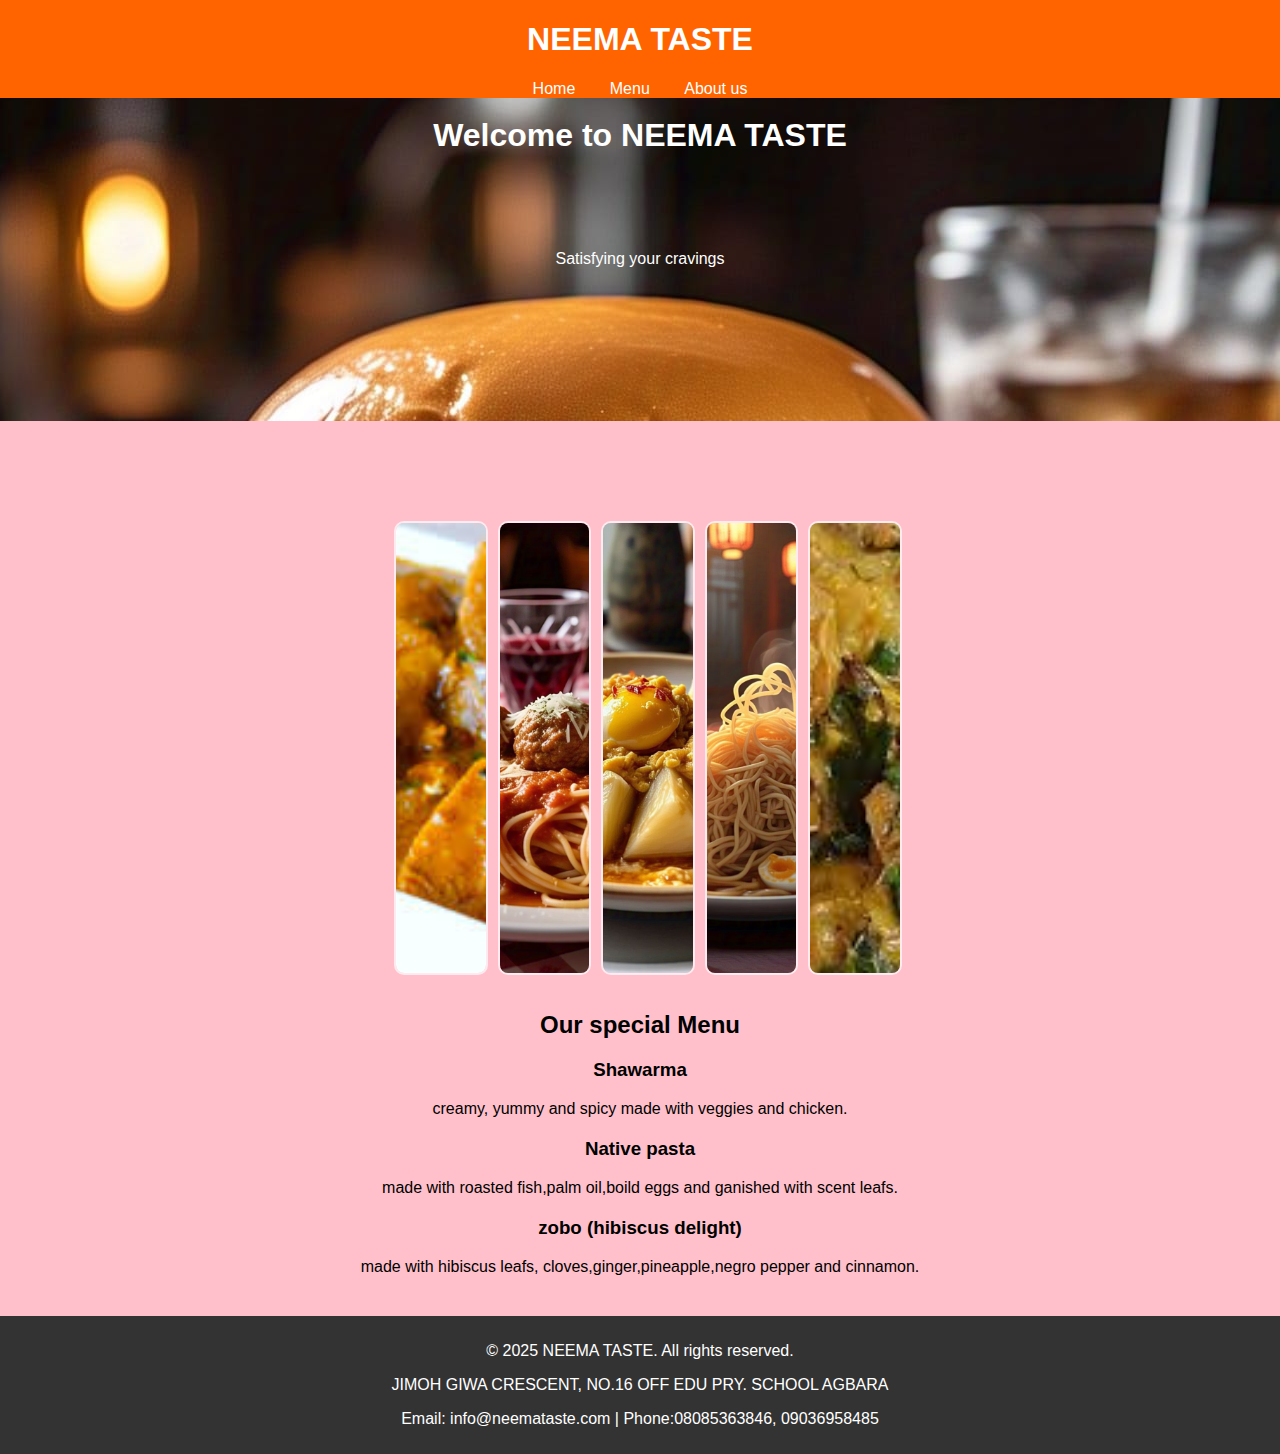
<file: index.html>
<!DOCTYPE html>
<html lang="en">
<head>
    <meta charset="UTF-8">
    <meta name="viewport" content="width=device-width, initial-scale=1.0">
    <title> NEEMA tastecd..</title>
    <link rel="stylesheet" href="neemah.css">
</head>
<body>

<header>
    <div>
        
    <h1>NEEMA TASTE</h1>
    <nav>
        <a class="lihold" href="index.html">Home</a>
        <a class="lihold" href="menu.html">Menu</a>
        <a class="lihold" href="about.html">About us</a>
    </nav>
    </div>
</header>

<div class="hero">
    <h1 class="heroos"></h1>
   <h1> <p class="heroo">Welcome to NEEMA TASTE</p></h1>
   <p>Satisfying your cravings </p>
</div>


<div class=" container">
    <img class="slides" src="ogbono.jpg" alt="">
<img class="slides" src="spag.jpg" alt="">
<img class="slides" src="yam.jpg" alt="">
<img class="slides" src="noodls.jpg" alt="">
<img class="slides" src="oha.jpg" alt="">
</div>


<section class="menu" id="menu">
    <h2>Our special Menu</h2>
    <div class="menu-item">
        <h3>Shawarma</h3>
        <p>creamy, yummy and spicy made with veggies and chicken.</p>
    </div>
    <div class="menu-item">
        <h3>Native pasta</h3>
        <p>made with roasted fish,palm oil,boild eggs and ganished with scent leafs.</p>
    </div>
    <div class="menu-item">
        <h3>zobo (hibiscus delight)</h3>
        <p>made with hibiscus leafs, cloves,ginger,pineapple,negro pepper and cinnamon.</p>
    </div>
</section>

<footer>
    <p>&copy; 2025 NEEMA TASTE. All rights reserved.</p>
    <p>JIMOH GIWA CRESCENT, NO.16 OFF EDU PRY. SCHOOL AGBARA</p>
    <p>Email: info@neemataste.com | Phone:08085363846, 09036958485</p>
</footer>

</body>
</html>
</file>
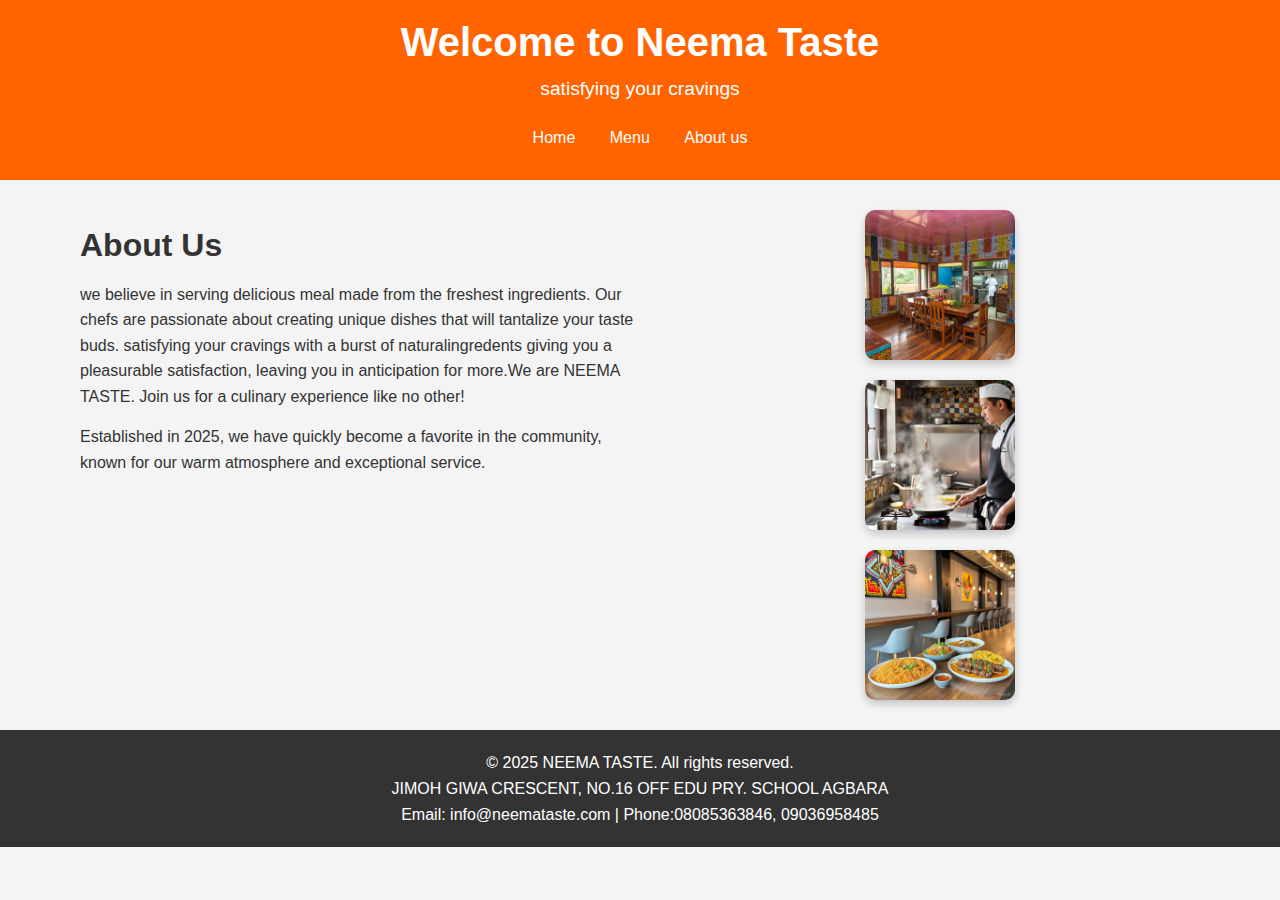
<file: about.html>
<!DOCTYPE html>
<html lang="en">
<head>
    <meta charset="UTF-8">
    <meta name="viewport" content="width=device-width, initial-scale=1.0">
    <title>About Us - Our Restaurant</title>
    <link rel="stylesheet" href="about.css">
</head>
<body>
    <header>
        <h1>Welcome to Neema Taste</h1>
        <p>satisfying your cravings</p>
        <nav>
            <a class="lihold" href="index.html">Home</a>
            <a class="lihold" href="menu.html">Menu</a>
            <a class="lihold" href="about.html">About us</a>
        </nav>
    </header>

    <section class="about">
        <div class="about-content">
            <h2>About Us</h2>
            <p> we believe in serving delicious meal made from the freshest ingredients.
                 Our chefs are passionate about creating unique dishes that will tantalize your taste buds. 
                 satisfying your cravings with a burst 
    of naturalingredents giving you a pleasurable satisfaction,
    leaving you in anticipation for more.We are NEEMA TASTE.
                 Join us for a culinary experience like no other!</p>
            <p>Established in 2025, we have quickly become a favorite in the community, 
                known for our warm atmosphere and exceptional service.</p>
        </div>
        <div class="about-images">
            <img src="interior.jpg" alt="Restaurant Interior">
            <img src="chef.jpg" alt="Chef Cooking">
            <img src="dishes.jpg" alt="Delicious Dish">
        </div>
    </section>

    <footer>
        <p>&copy; 2025 NEEMA TASTE. All rights reserved.</p>
        <p>JIMOH GIWA CRESCENT, NO.16 OFF EDU PRY. SCHOOL AGBARA</p>
        <p>Email: info@neemataste.com | Phone:08085363846, 09036958485</p>
    </footer>
    
</body>
</html>
</file>
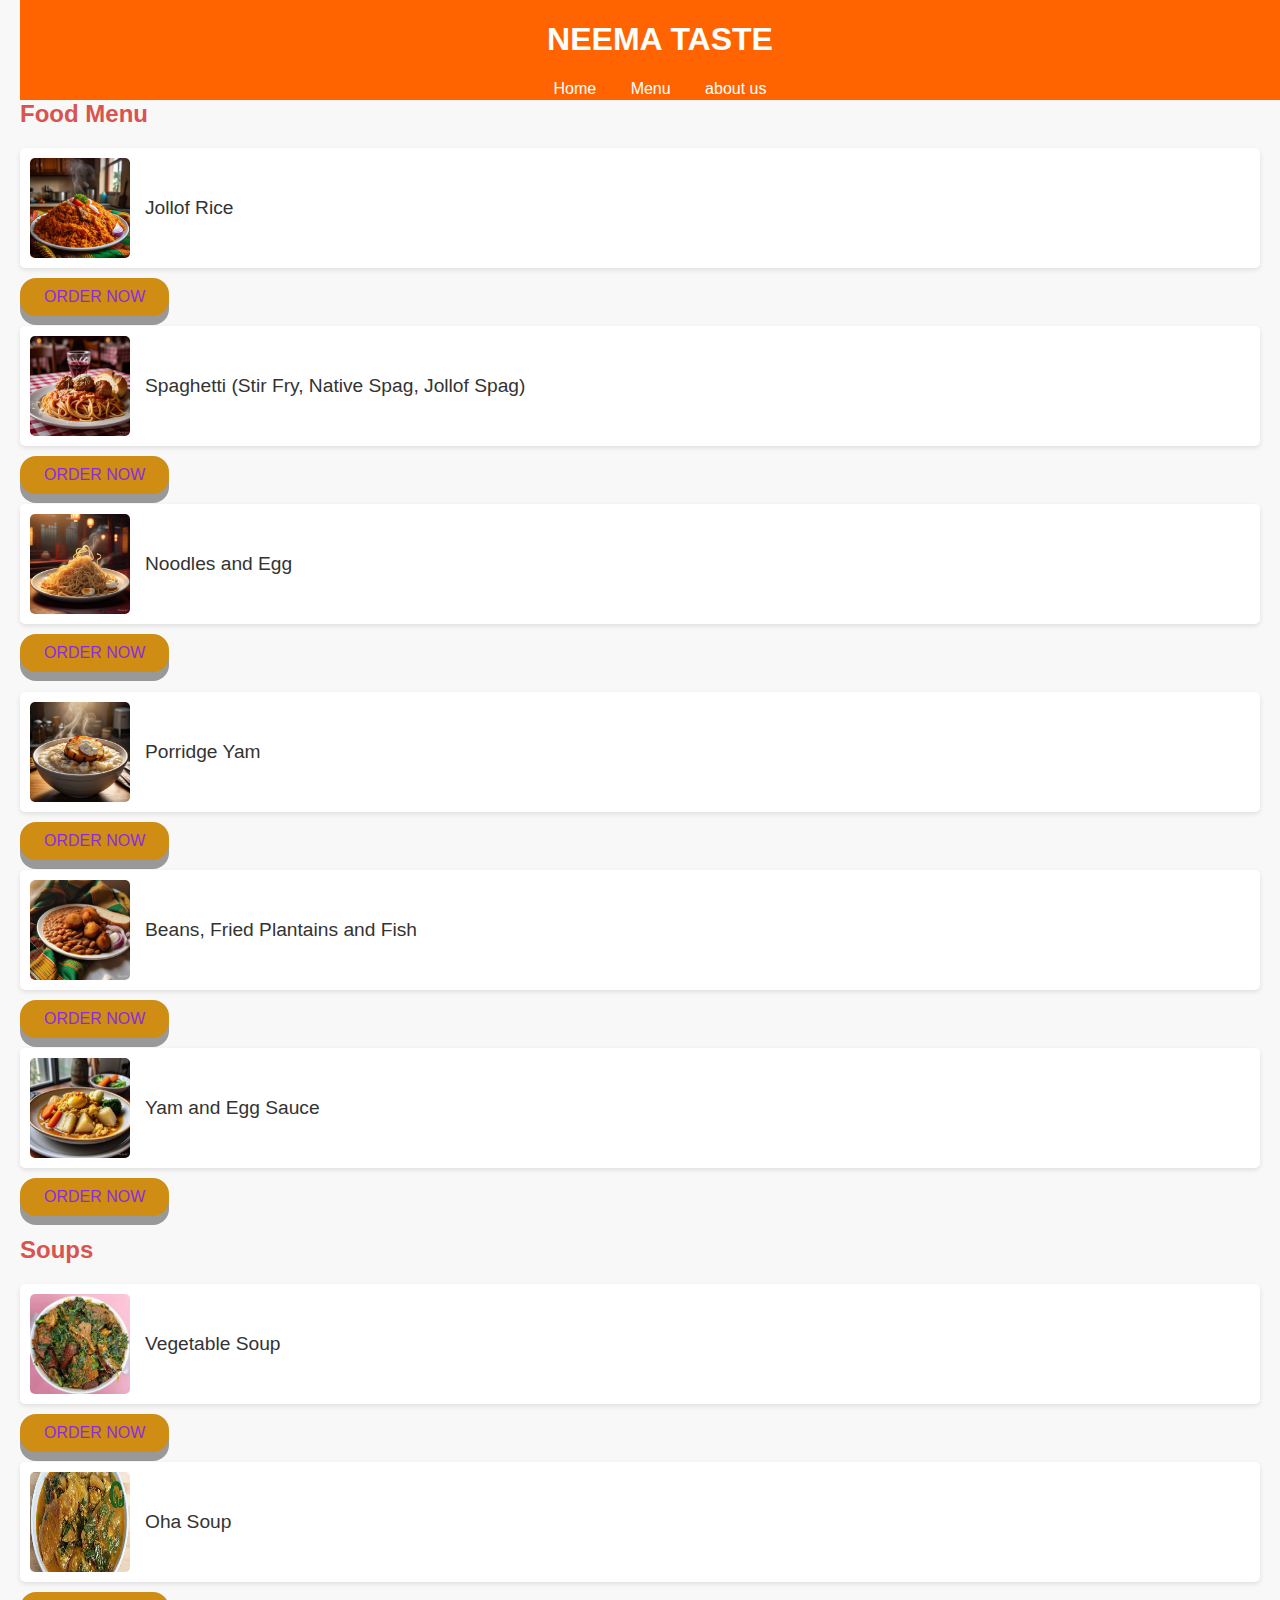
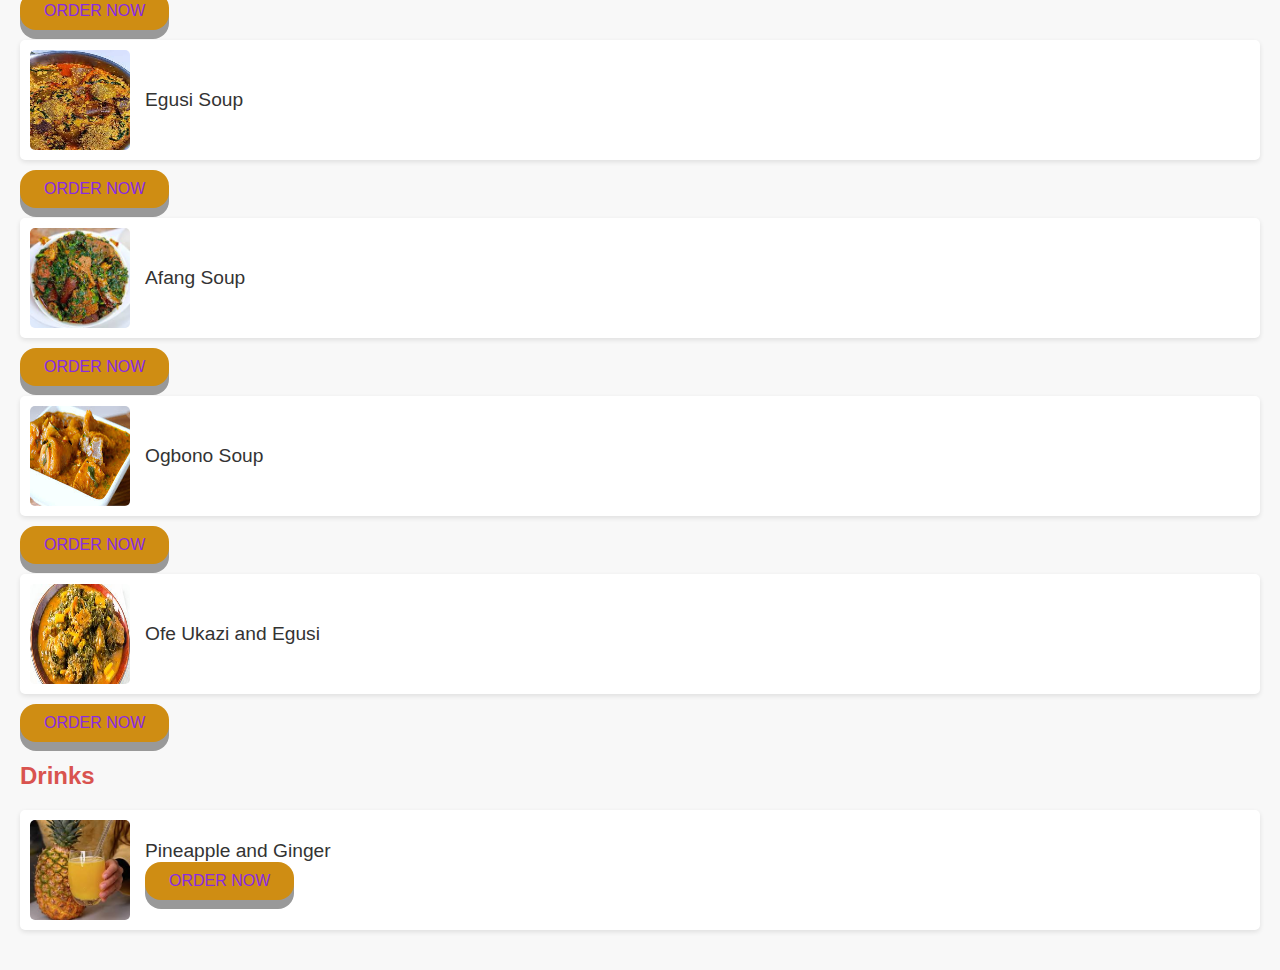
<file: menu.html>
<!DOCTYPE html>
<html lang="en">
<head>
    <meta charset="UTF-8">
    <meta name="viewport" content="width=device-width, initial-scale=1.0">
    <title>Restaurant Menu</title>
    <link rel="stylesheet" href="menu.css">
</head>
<body>
    <header>
        <h1 style="color: white;">NEEMA TASTE</h1>
        <nav>
            <a href="index.html">Home</a>
            <a href="#menu">Menu</a>
            <a href="about.html"> about us</a>
        </nav>
    </header>
    <h1>Our Menu</h1>

    <div class="menu-section">
        <h2>Food Menu</h2>
        <div class="dish">
            <img src="./jollof.jpg" alt="Jollof Rice">
            <div class="dish-name">Jollof Rice</div>
        </div>
        <div> 
            <button class="ordernow">order now</button>
        </div>
        <div class="dish">
            <img src="./spag.jpg" alt="Spaghetti">
            <div class="dish-name">Spaghetti (Stir Fry, Native Spag, Jollof Spag)</div>
            
        </div>
        <div> 
            <button class="ordernow">order now</button>
        </div>
        <div class="dish">
            <img src="./noodls.jpg" alt="Noodles and Egg">
            <div class="dish-name">Noodles and Egg</div>
            
        </div>
            <button class="ordernow">order now</button>
        </div>

        <div class="dish">
            <img src="./tempyam.jpg" alt="Porridge Yam">
            <div class="dish-name">Porridge Yam</div>
            
        </div>
        <div> 
            <button class="ordernow">order now</button>
        </div>
        <div class="dish">
            <img src="./beans.jpg" alt="Beans, Fried Plantains and Fish">
            <div class="dish-name">Beans, Fried Plantains and Fish</div>
            
        </div>
        <div> 
            <button class="ordernow">order now</button>
        </div>
        <div class="dish">
            <img src="./yam.jpg" alt="Yam and Egg Sauce">
            <div class="dish-name">Yam and Egg Sauce</div>
        </div>
        <div> 
            <button class="ordernow">order now</button>
        </div>

    <div class="menu-section">
        <h2>Soups</h2>
        <div class="dish">
            <img src="soup.jpg" alt="Vegetable Soup">
            <div class="dish-name">Vegetable Soup</div>
            
        </div>
        <div> 
            <button class="ordernow">order now</button>
        </div>
        <div class="dish">
            <img src="oha.jpg" alt="Oha Soup">
            <div class="dish-name">Oha Soup</div>
            
        </div>
        <div> 
            <button class="ordernow">order now</button>
        </div>
        <div class="dish">
            <img src="egusi.jpg" alt="Egusi Soup">
            <div class="dish-name">Egusi Soup</div>
            
        </div>
        <div> 
            <button class="ordernow">order now</button>
        </div>
        <div class="dish">
            <img src="afang.jpg" alt="Afang Soup">
            <div class="dish-name">Afang Soup</div>
            
        </div>
        <div> 
            <button class="ordernow">order now</button>
        </div>
        <div class="dish">
            <img src="ogbono.jpg" alt="Ogbono Soup">
            <div class="dish-name">Ogbono Soup</div>
            
        </div>
        <div> 
            <button class="ordernow">order now</button>
        </div>
        <div class="dish">
            <img src="ukazi.jpg" alt="Ofe Ukazi and Egusi">
            <div class="dish-name">Ofe Ukazi and Egusi</div>
        </div>
        <div> 
            <button class="ordernow">order now</button>
        </div>
    </div>

    <div class="menu-section">
        <h2>Drinks</h2>
        <div class="dish">
            <img src="pinapple.jpg" alt="Pineapple and Ginger Juice">
            <div class="dish-name">Pineapple and Ginger
                <div> 
                    <button class="ordernow">order now</button>
                </div>
</file>
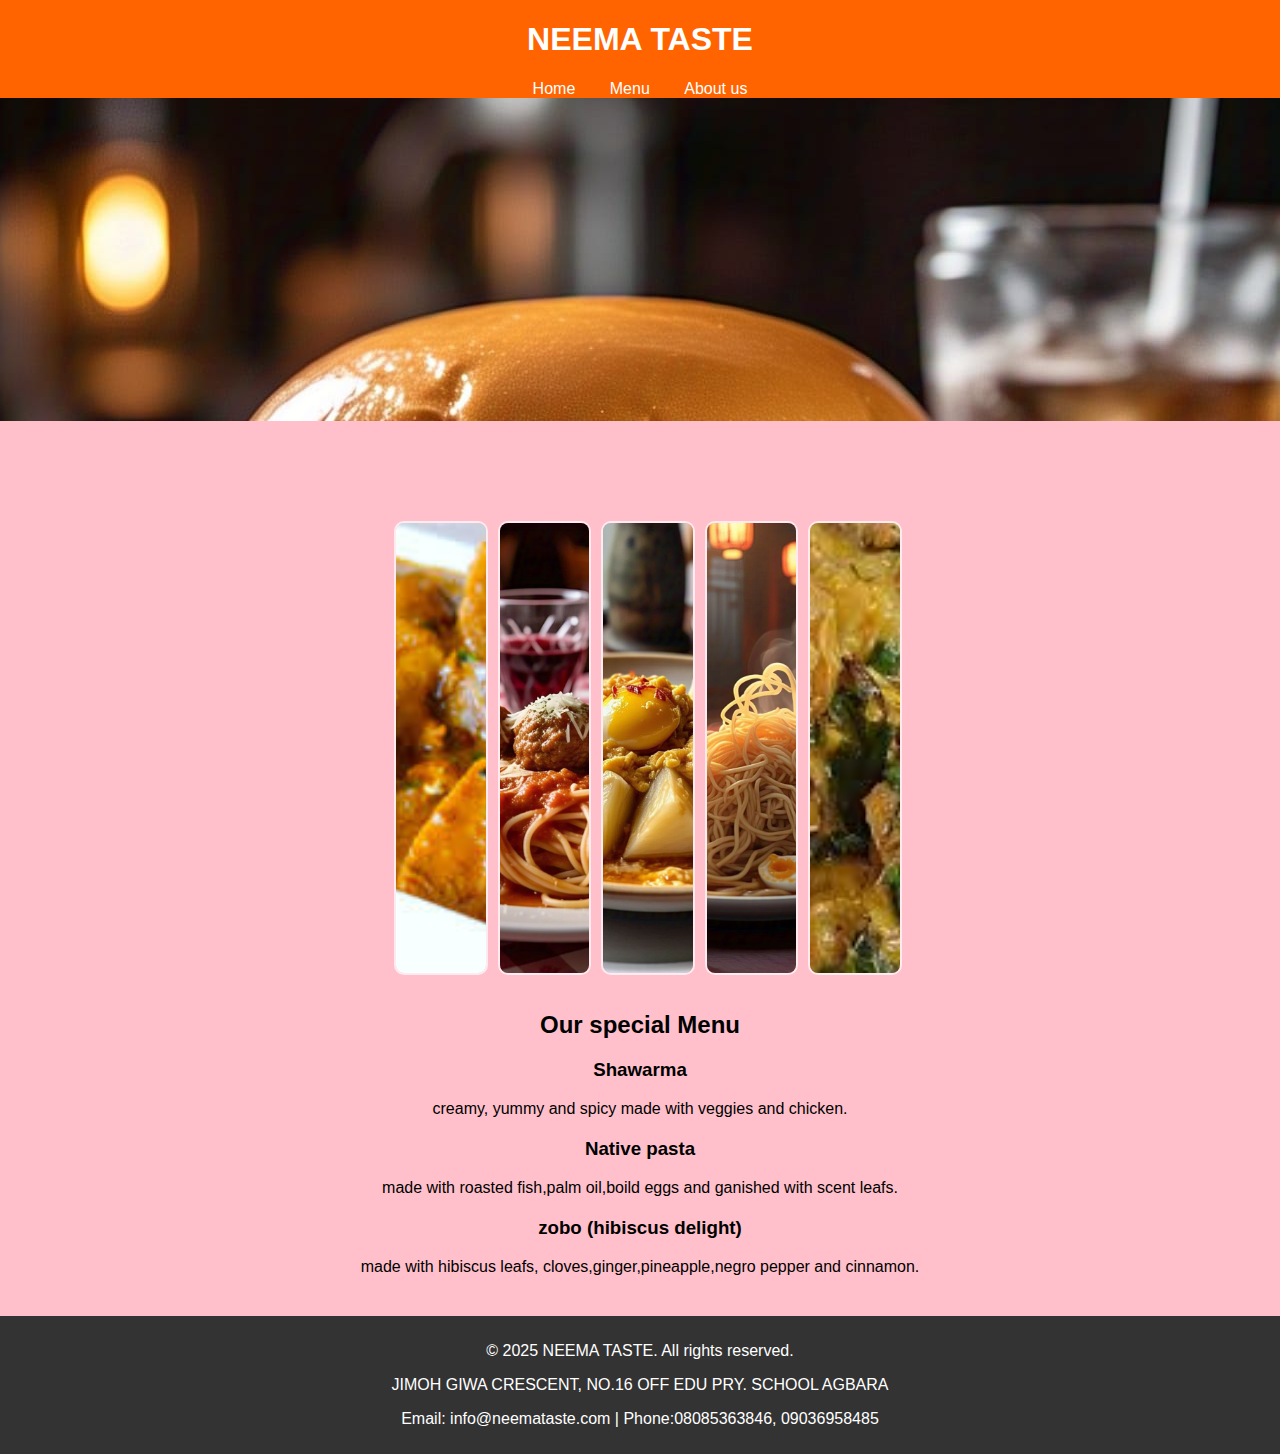
<file: neemah.html>
<!DOCTYPE html>
<html lang="en">
<head>
    <meta charset="UTF-8">
    <meta name="viewport" content="width=device-width, initial-scale=1.0">
    <title> NEEMA tastecd..</title>
    <link rel="stylesheet" href="neemah.css">
</head>
<body>

<header>
    <div>
        
    <h1>NEEMA TASTE</h1>
    <nav>
        <a class="lihold" href="neemah.html">Home</a>
        <a class="lihold" href="menu.html">Menu</a>
        <a class="lihold" href="about.html">About us</a>
    </nav>
    </div>
</header>

<div class="hero">
    <h1>Welcome to NEEMA TASTEvv</h1>
    <p>satisfying Your Cravings</p>
</div>


<div class=" container">
    <img class="slides" src="ogbono.jpg" alt="">
<img class="slides" src="spag.jpg" alt="">
<img class="slides" src="yam.jpg" alt="">
<img class="slides" src="noodls.jpg" alt="">
<img class="slides" src="oha.jpg" alt="">
</div>


<section class="menu" id="menu">
    <h2>Our special Menu</h2>
    <div class="menu-item">
        <h3>Shawarma</h3>
        <p>creamy, yummy and spicy made with veggies and chicken.</p>
    </div>
    <div class="menu-item">
        <h3>Native pasta</h3>
        <p>made with roasted fish,palm oil,boild eggs and ganished with scent leafs.</p>
    </div>
    <div class="menu-item">
        <h3>zobo (hibiscus delight)</h3>
        <p>made with hibiscus leafs, cloves,ginger,pineapple,negro pepper and cinnamon.</p>
    </div>
</section>

<footer>
    <p>&copy; 2025 NEEMA TASTE. All rights reserved.</p>
    <p>JIMOH GIWA CRESCENT, NO.16 OFF EDU PRY. SCHOOL AGBARA</p>
    <p>Email: info@neemataste.com | Phone:08085363846, 09036958485</p>
</footer>

</body>
</html>
</file>
<file: neemah.css>
body {
    font-family: Arial, sans-serif;
    margin: 0;
    padding: 0;
    background-color: pink;
}
header {
    background-color: rgba(255, 100, 0, 150);
    color: white;
    padding: 0;
    margin: 0;
    overflow: hidden;
    position: fixed;
    top: 0;
    width: 100%;
    height: 98px;
    text-align: center;
   
    
    
nav {
    margin: 20px 0;
   
}
nav a {
    color: white;
    margin: 0 15px;
    text-decoration: none;
    
    
    
}
.lihold {
        text-decoration-line: none ;
        text-decoration-color: ;
    }
}
.hero {
    background-image: url(burger.jpg);
    background-size: cover;
    background-repeat: no-repeat;
    background-position: bottom -50px  ;
    height: 400px;
    display: block;
    align-items: center;
    justify-content: center;
    color: white;
    text-align: center;


}
.heroo{
    padding-bottom: 5%;
}
.heroos{
    padding-bottom: 5%;
}
.menu {
    padding: 20px;
    text-align: center;
}
.menu-item {
    margin: 20px 0;
}
footer {
    background-color: #333;
    color: white;
    text-align: center;
    padding: 10px 0;
    position: relative;
    bottom: 0;
    width: 100%;
}
.container{
    margin: 100px 0 0 200px;
    width: 70%;
    height: 450px;
    display: flex;
    justify-content: center;
    gap: 10px;
}
.slides{
    width: 10%;
    height: 100%;
    object-fit: cover;
    border-radius: 10px;
    border: 2px solid rgba(255, 255, 255, 0.684);
    transition: all ease-in-out 0.5s;
}
.slides:hover{
    width: 25%;
}
</file>
<file: about.css>
* {
    box-sizing: border-box;
    margin: 0;
    padding: 0;
}

body {
    font-family: 'Arial', sans-serif;
    line-height: 1.6;
    background-color: #f4f4f4;
    color: #333;
}

header {
    background: rgba(255, 100, 0, 150); /* orange */
    color: white;
    padding: 10px 0;
    height: 10%;
    text-align: center;
}

header h1 {
    font-size: 2.5em;
}

header p {
    font-size: 1.2em;
}
nav {
    margin: 20px 0;
   
}
nav a {
    color: white;
    margin: 0 15px;
    text-decoration: none;
    
    
    
}
.lihold {
        text-decoration-line: none ;
        text-decoration-color: ;
    }

.about {
    display: flex;
    flex-wrap: wrap;
    justify-content: space-around;
    padding: 20px;
    max-width: 1200px;
    margin: auto;
}

.about-content {
    flex: 1;
    padding: 20px;
    max-width: 600px;
}

.about-content h2 {
    font-size: 2em;
    margin-bottom: 10px;
}

.about-content p {
    margin-bottom: 15px;
}

.about-images {
    flex: 1;
    display: flex;
    flex-direction: column;
    align-items: center;
}

.about-images img {
    width: 70%;
    max-width: 150px;
    margin: 10px;
    border-radius: 10px;
    box-shadow: 0 4px 8px rgba(0, 0, 0, 0.2);
    transition: transform 0.3s;
}

.about-images img:hover {
    transform: scale(1.05);
}

footer {
    text-align: center;
    padding: 20px;
    background: #333;
    color: white;
    position: relative;
    bottom: 0;
    width: 100%;
}
</file>
<file: menu.css>
header {
    background-color: rgba(255, 100, 0, 150);
    color: white;
    padding: 0;
    margin: 0;
    overflow: hidden;
    position: fixed;
    top: 0;
    width: 100%;
    text-align: center;
    
}
nav {
    margin: 2px 0;
   
}
nav a {
    color: white;
    margin: 0 15px;
    text-decoration: none;
    
}
body {
    font-family: Arial, sans-serif;
    background-color: #f8f8f8;
    margin: 0;
    padding: 20px;
}
h1 {
    text-align: center;
    color: #333;
}
.menu-section {
    margin: 20px 0;
}
.menu-section h2 {
    color: #d9534f;
}
.dish {
    display: flex;
    align-items: center;
    margin: 10px 0;
    background-color: #fff;
    padding: 10px;
    border-radius: 5px;
    box-shadow: 0 2px 5px rgba(0, 0, 0, 0.1);
}
.dish img {
    width: 100px;
    height: 100px;
    border-radius: 5px;
    margin-right: 15px;
}
.dish-name {
    font-size: 1.2em;
    color: #333;
}
.ordernow{
    background-color: rgb(207, 141, 19);
border: none;
color: blueviolet;
padding: 10px 24px;
text-align: center;
text-decoration: none;
display: flex;
font-size: 16px;
font-family: helvetica;
text-transform: uppercase;
border-radius: 16px;
cursor: pointer;
box-shadow: 0 9px #999;
}

.ordernow: :hover {background-color: #3e8e41;}

.ordernow:active{
    background-color: #3e8e41;
    box-shadow: 0 5px #666;
    transform: translatey (4px);
}
    
}
</file>
